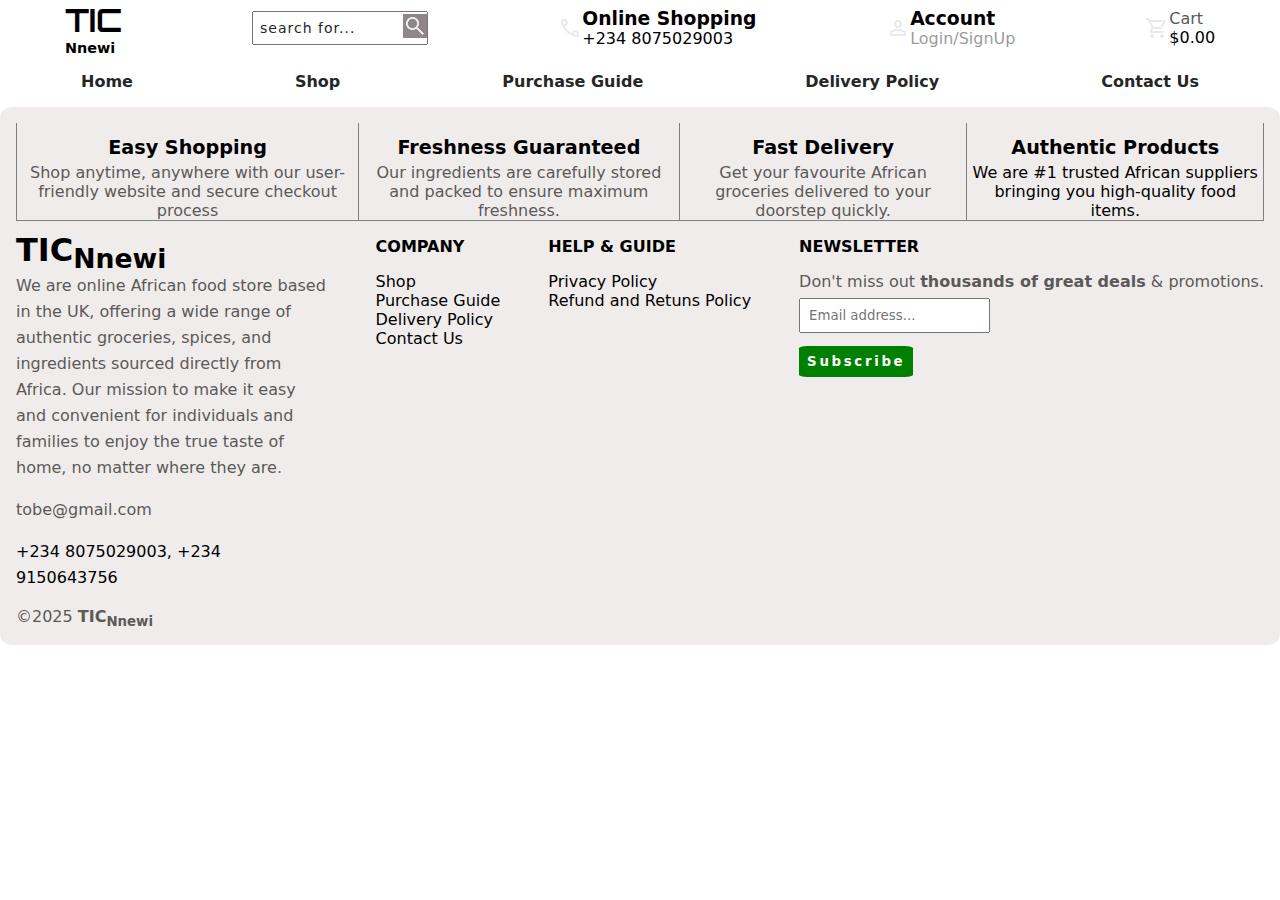
<file: index.html>
<!DOCTYPE html>
<html lang="en">

<head>
    <meta charset="UTF-8">
    <meta name="viewport" content="width=device-width, initial-scale=1.0">
    <title>TIC-Nnewi</title>
    <link rel="stylesheet" href="./styles/general-styling/style.css">
    <link rel="stylesheet" href="./styles/reuseable-styles/style.css">
    <!-- script for toggling beteen pages without having to refresh the browser -->
    <script src="./scripts/spa.js"></script>
</head>

<body>
    <main>
        <!-- header for the logo searchbar contact account and cart -->
        <header>
            <!-- logo -->
            <div class="logo">
                <h1>TIC <span>Nnewi</span></h1>
            </div>
            <!-- search field -->
            <div class="search-bar">
                <input type="text" placeholder="search for...">
                <img src="./assets/icons/png/search_24dp_E8EAED_FILL0_wght400_GRAD0_opsz24.png" alt="search-icon.png">
            </div>
            <!-- contact number -->
            <div class="contact">
                <img src="./assets/icons/png/call_24dp_E8EAED_FILL0_wght400_GRAD0_opsz24.png" alt="call.png">
                <div>
                    <h3>Online Shopping</h3>
                    <span>+234 8075029003</span>
                </div>
            </div>
            <!-- account -->
            <div class="account">
                <img src="./assets/icons/png/person_24dp_E8EAED_FILL0_wght400_GRAD0_opsz24.png" alt="person.png">
                <div>
                    <h3>Account</h3>
                    <span>Login/SignUp</span>
                </div>
            </div>
            <!-- cart button -->
            <div class="cart">
                <img src="./assets/icons/png/shopping_cart_24dp_E8EAED_FILL0_wght400_GRAD0_opsz24.png"
                    alt="shoppingCart.png">
                <div>
                    <p>Cart</p>
                    <span>$0.00</span>
                </div>
            </div>
        </header>


        <!-- Nav for navigating the pages -->
        <nav>
            <ul>
                <li><a href="#home">Home</a></li>
                <li><a href="#shop">Shop</a></li>
                <li><a href="#purchaseguide">Purchase Guide</a></li>
                <li><a href="#deliverypolicy">Delivery Policy</a></li>
                <li><a href="#contactus">Contact Us</a></li>
            </ul>
        </nav>


        <!-- div for holding the pages  for navigation, without having to refresh the browser-->
        <div id="content"></div>
        <!-- <iframe src="./home.html" frameborder="0" title="home" id="content" style=" height: 14rem;"></iframe> -->


        <!-- footer section -->
        <footer>
            <div class="shopping-features">
                <div>
                    <h4>
                        Easy Shopping
                    </h4>
                    <p>Shop anytime, anywhere with our user-friendly website and secure checkout process</p>
                </div>
                <div>
                    <h4>Freshness Guaranteed</h4>
                    <p>Our ingredients are carefully stored and packed to ensure maximum freshness.</p>
                </div>
                <div>
                    <h4>Fast Delivery</h4>
                    <p>Get your favourite African groceries delivered to your doorstep quickly.</p>
                </div>
                <div>
                    <h4>Authentic Products</h4>
                    We are #1 trusted African suppliers bringing you high-quality food items.
                    <p></p>
                </div>
            </div>

            <div class="footer-section">
                <div>
                    <!-- logo || text goes here ... -->
                    <h1><strong>TIC<sub>Nnewi</sub></strong></h1>
                    <p>We are online African food store based in the UK, offering a wide range of authentic groceries,
                        spices, and ingredients sourced directly from Africa. Our mission to make it easy and convenient
                        for individuals and families to enjoy the true taste of home, no matter where they are.</p>
                    <div class="contact">
                        <p class="email">tobe@gmail.com</p>
                        <span class="phoneNumber">+234 8075029003, +234 9150643756</span>
                        <!-- socials -->
                        <div class="socials">
                            <i class="instagram"></i>
                            <i class="tiktok"></i>
                        </div>
                    </div>
                </div>

                <!-- company -->
                <div class="company">
                    <h4>COMPANY</h4>
                    <ul>
                        <li><a href="#shop">Shop</a></li>
                        <li><a href="#purchaseguide">Purchase Guide</a></li>
                        <li><a href="#deliverypolicy">Delivery Policy</a></li>
                        <li><a href="#contactus">Contact Us</a></li>
                    </ul>
                </div>

                <!-- Help and Guide -->
                <div class="helpandguide">
                    <h4>HELP & GUIDE</h4>
                    <ul>
                        <li><a href="#privacypolicy">Privacy Policy</a></li>
                        <li><a href="#refundreturnspolicy">Refund and Retuns Policy</a></li>
                    </ul>
                </div>

                <!-- newsletter -->
                <div class="newsletter">
                    <h4>NEWSLETTER</h4>
                    <p>Don't miss out <strong><b><b>thousands of great deals</b></b></strong> & promotions.</p>
                    <input type="text" placeholder="Email address...">
                    <button>Subscribe</button>
                </div>
            </div>
            <p>&copy;2025 <strong><b>TIC<sub>Nnewi</sub></b></strong></p>
        </footer>
</body>

</html>
</file>
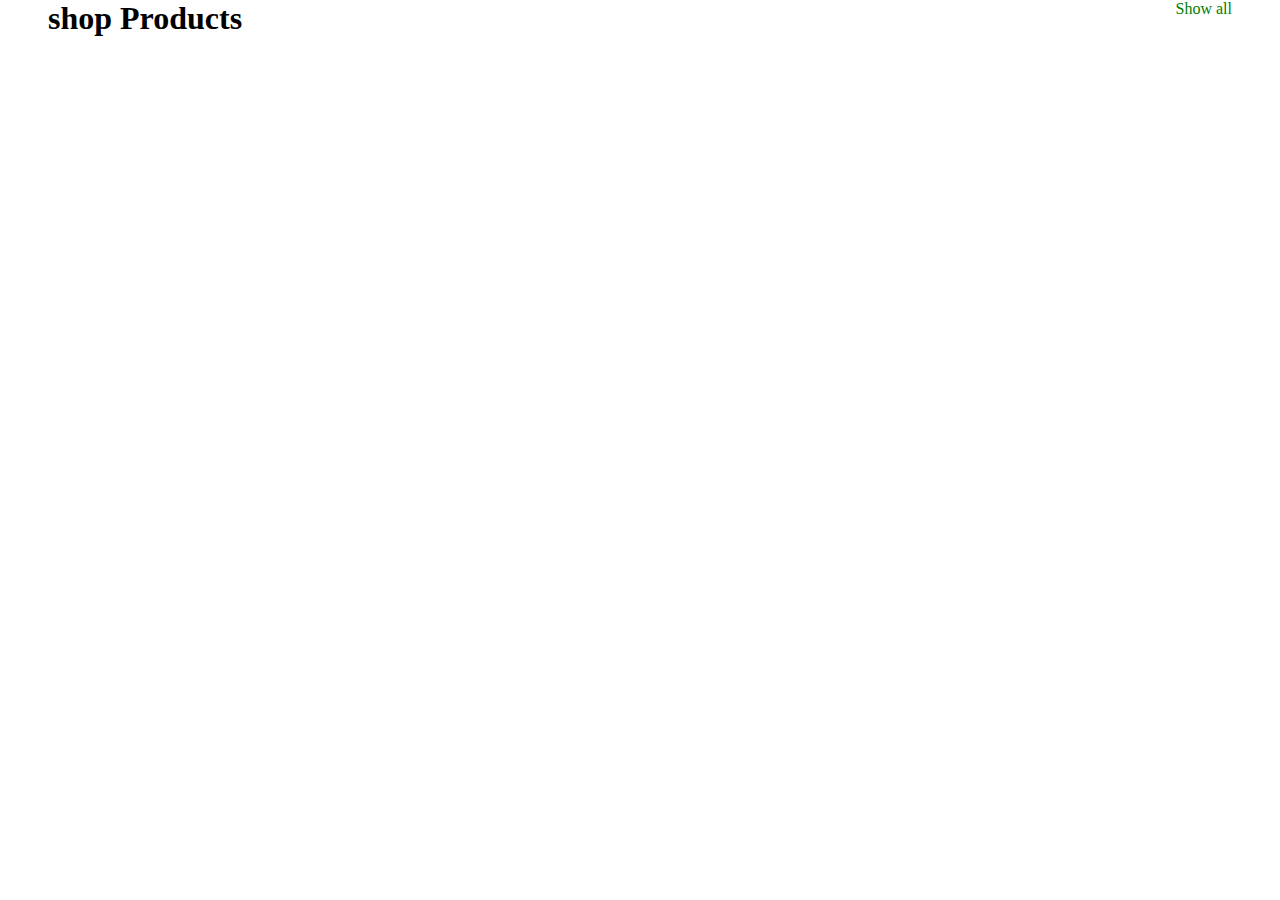
<file: shop.html>
<!DOCTYPE html>
<html lang="en">

<head>
    <meta charset="UTF-8">
    <meta name="viewport" content="width=device-width, initial-scale=1.0">
    <title>Shop - TIC-Nnewi</title>
    <link rel="stylesheet" href="./styles/general-styling/home.css">
    <script src="./scripts/products.js" defer></script>
</head>

<body>
    <main>
        <section>
            <div class="popular-products">
                <div>
                    <h1>shop Products</h1>
                    <a href="#">Show all</a>
                </div>
                <div class="products" id="products"></div>
            </div>
        </section>
    </main>
</body>

</html>
</file>
<file: styles/general-styling/style.css>
@import url('https://fonts.googleapis.com/css2?family=Orbitron:wght@400..900&family=Quicksand:wght@300..700&display=swap');

:root {
    --main: #235223fb;
    --footer-bg: rgb(240, 236, 236);
}

* {
    margin: 0;
    padding: 0;
    margin: 0;
    font-family: system-ui, -apple-system, BlinkMacSystemFont, 'Segoe UI', Roboto, Oxygen, Ubuntu, Cantarell, 'Open Sans', 'Helvetica Neue', sans-serif;
    list-style: none;
    text-decoration: none;
}

p {
    color: rgb(92, 89, 89);
}


/* header styling */
header {
    display: flex;
    align-items: center;
    justify-content: space-around;

    /* logo styling */
    & .logo>h1>span {
        display: block;
        font-size: .9rem;
    }

    & .logo>h1 {
        font-size: 2rem;
        font-family: "Orbitron", sans-serif;
        font-optical-sizing: auto;
        /* font-weight: <weight>; */
        font-style: normal;
    }


    /* search bar styles */
    & .search-bar {
        position: relative;
    }

    & .search-bar>input {
        padding: .6em .5em;
        font-size: .8rem;
        outline: none;
        /* position: relative; */
    }

    & .search-bar img {
        background: #8f8787;
        position: absolute;
        /* z-index: 3; */
        right: 1px;
        top: .2rem;
    }

    & .search-bar>input::placeholder {
        color: #252727;
        font-weight: 500;
        font-size: 14px;
        letter-spacing: 1px;
    }

    /* contact number, account and cart button styles */
    & .contact,
    .account,
    .cart {
        display: flex;
        align-items: center;
    }

    /* account span style */
    & .account div>span {
        opacity: 0.4;
    }
}


/* stylings for the nav */
nav {
    margin: 1em 0;

    & ul {
        list-style: none;
        display: flex;
        justify-content: space-around;

        & li>a {
            text-decoration: none;
            font-size: 1em;
            font-weight: 800;
            color: #252727;
        }
    }
}


/* styling the containerfor holding the contents  */
.content {
    min-height: 100vh;
}

iframe {
    width: 100%;
    /* height: 14rem; */
}


/* Footer stylings */
footer {
    background: var(--footer-bg);
    border-radius: 12px;
    padding: 1em;

    & .shopping-features {
        display: flex;
        flex: 1;
        text-align: center;



        & div {
            padding: .6em .3em 0 .3em;
            /* border: 1px 0 1px 1px solid gray; */
            border-style: solid;
            border-width: 0 0 1px 1px;
            border-color: gray;

            &>h4 {
                margin: .2em 0;
                font-size: 1.2em;
            }
        }

        & div:nth-child(4) {
            border-right: 1px solid gray;
        }
    }

    /* footer section style */
    & .footer-section {
        display: flex;
        flex: 1;
        gap: 3em;
        align-items: flex-start;
        margin-top: 1em;
        text-wrap: wrap;

        /* footer section genral styling */
        & div:nth-child(1) h4,
        div:nth-child(2) h4,
        div:nth-child(3) h4,
        div:nth-child(4) h4 {
            margin-bottom: 1em;
        }

        & div:nth-child(1) {
            flex: 1;
            line-height: 26px;

            & .contact .email {
                margin: 1em 0;
            }

            & .contact,
            .phoneNumber {
                margin-bottom: 1em;
            }
        }

        /* style for the news letter section */
        & div:nth-child(4) {

            /* style for the newsletter input field */
            &>input {
                outline: none;
                padding: .6em;
                margin-top: .5em;

                /* & ::placeholder {} */
            }

            /* style for the newsletter call to action button */
            & button {
                margin-top: 1em;
                padding: .6em;
                background: green;
                border-radius: 7%;
                outline: none;
                border: none;
                display: block;
                color: white;
                font-weight: 700;
                letter-spacing: .2em;
                cursor: pointer;
                transition: 200ms all linear;
            }

            & button:hover {
                transform: scale(110%);
            }
        }


        & div:nth-child(2) a,
        div:nth-child(3) a {
            color: black;
            padding-bottom: 2em;
        }

    }
}
</file>
<file: styles/reuseable-styles/style.css>
.popular-product-btn {
    display: inline-block;
    padding: .23rem 1rem;
    background: var(--main);
}
</file>
<file: styles/general-styling/home.css>
* {
    margin: 0;
    padding: 0;
}

body {
    background: url();
    min-height: 100vh;

    & .hero-advert {
        background: green;
        height: 15rem;
        width: 100%;
        display: grid;
        grid-template-columns: auto auto;
        justify-content: space-between;
        align-content: center;

        &>img {
            height: 17em;
            width: 27em;
            object-fit: cover;
            object-position: center;
        }

        &>div {
            color: white;
            text-align: right;
            padding-right: 4em;
            padding-top: 3em;

            >h1 {
                font-weight: 800;
                font-size: 3.5em;
                text-wrap: wrap;
            }

        }
    }

    & main {
        padding: 0 3em;
    }

    /* style for navigating the categories section */
    & nav {
        margin: 2em 0;
        display: flex;
        flex-direction: column;

        /* style for the navigating categories heading */
        & div:nth-child(1) {
            display: flex;
            justify-content: space-between;
            margin-bottom: 2em;

            & a {
                text-decoration: none;
                color: green;
            }
        }

        /* style for the navigation categories */
        & div:nth-child(2) ul {
            display: flex;
            list-style: none;
            justify-content: center;

            /*  adding borders to the categories */
            & li {
                border-style: solid;
                border-width: 1px 0px 0px 1px;
                border-color: gray;
                padding: 2em;
            }

            & li:nth-child(6) {
                border-right: 1px solid gray;
            }

            & li a {
                text-decoration: none;
                color: black;
                font-weight: 600;
            }

        }
    }

    /* styles for the popular product section */

    section {
        & .popular-products>div:nth-child(1) {
            display: flex;
            justify-content: space-between;
            margin-bottom: 2em;

            & a {
                text-decoration: none;
                color: green;
            }
        }

        /* style for the products layout */
        & .products {
            display: grid;
            grid-template-columns: auto auto auto auto auto auto;
            grid-template-rows: auto auto auto;
            /* justify-items: space-between; */
            gap: 5rem;

            /* style for the productCard  */
            & .productCard {
                min-height: 147px;
                max-height: 152px;
                transition: 300ms all linear;
                row-gap: 3rem;
                margin-bottom: 3rem;

                >img {
                    width: 100%;
                    height: 100%;
                    object-fit: cover;
                    object-position: center;
                }

                >h4 {
                    font-weight: 300;
                    color: black;
                }

                >span {
                    color: red;
                    font-weight: 800;
                }

                >button {
                    display: block;
                    border: none;
                    background: green;
                    padding: .4em 1em;
                    color: whitesmoke;
                    font-weight: 800;
                    cursor: pointer;
                    border-radius: 9px;
                }
            }

            & .productCard:hover {
                transform: scale(105%);
            }
        }
    }
}
</file>
